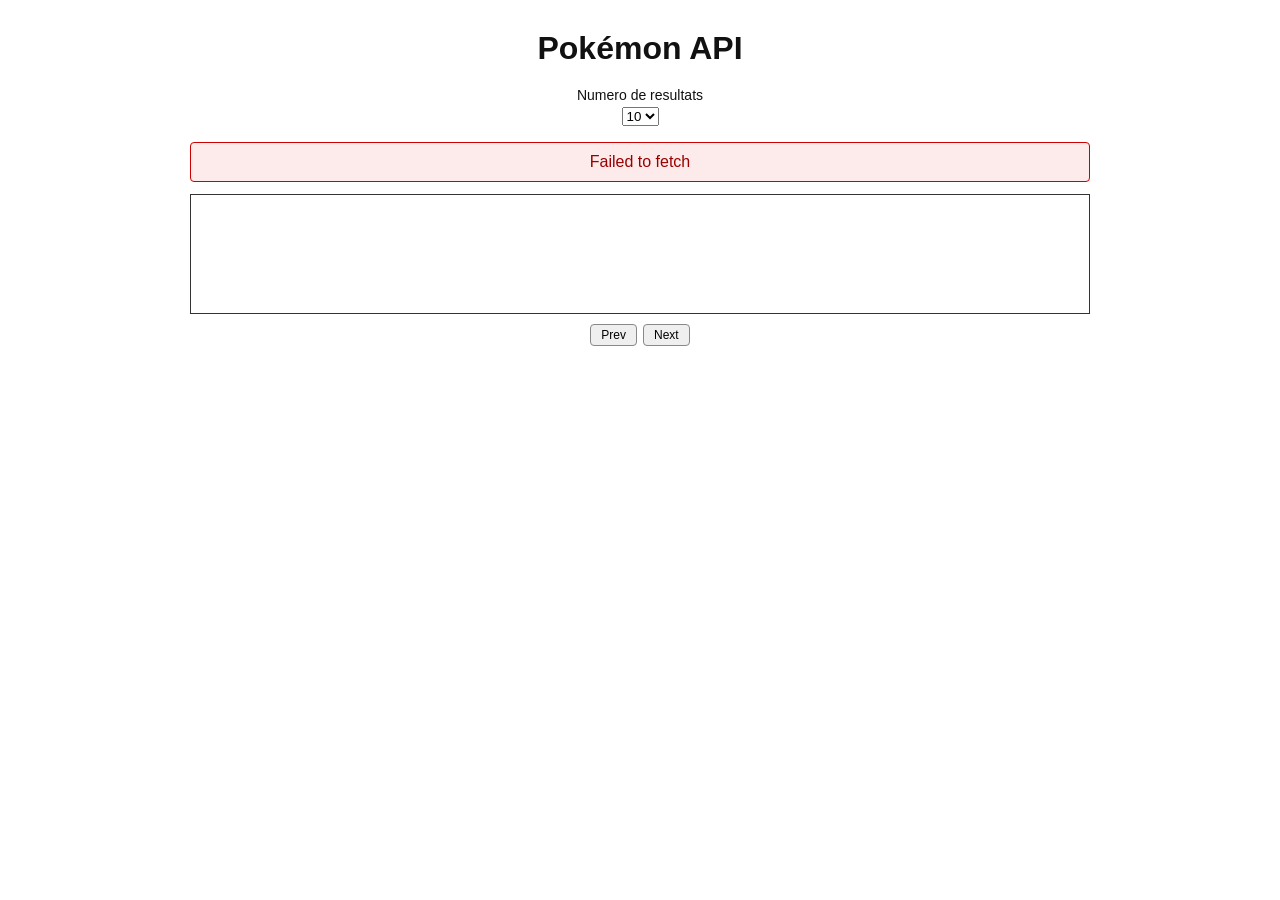
<file: index.html>
<!DOCTYPE html>
<html lang="ca">
<head>
  <meta charset="UTF-8">
  <meta name="viewport" content="width=device-width, initial-scale=1.0">
  <title>Pokémon API</title>
  <link rel="stylesheet" href="style.css">
</head>
<body>
  <h1 class="title">Pokémon API</h1>
  <div id="controls" class="controls"></div>
  <div id="error" class="error" hidden></div>
  <div id="cards" class="cards"></div>
  <div id="pagination" class="pagination"></div>
  <script src="js/main.js"></script>
</body>
</html>
</file>
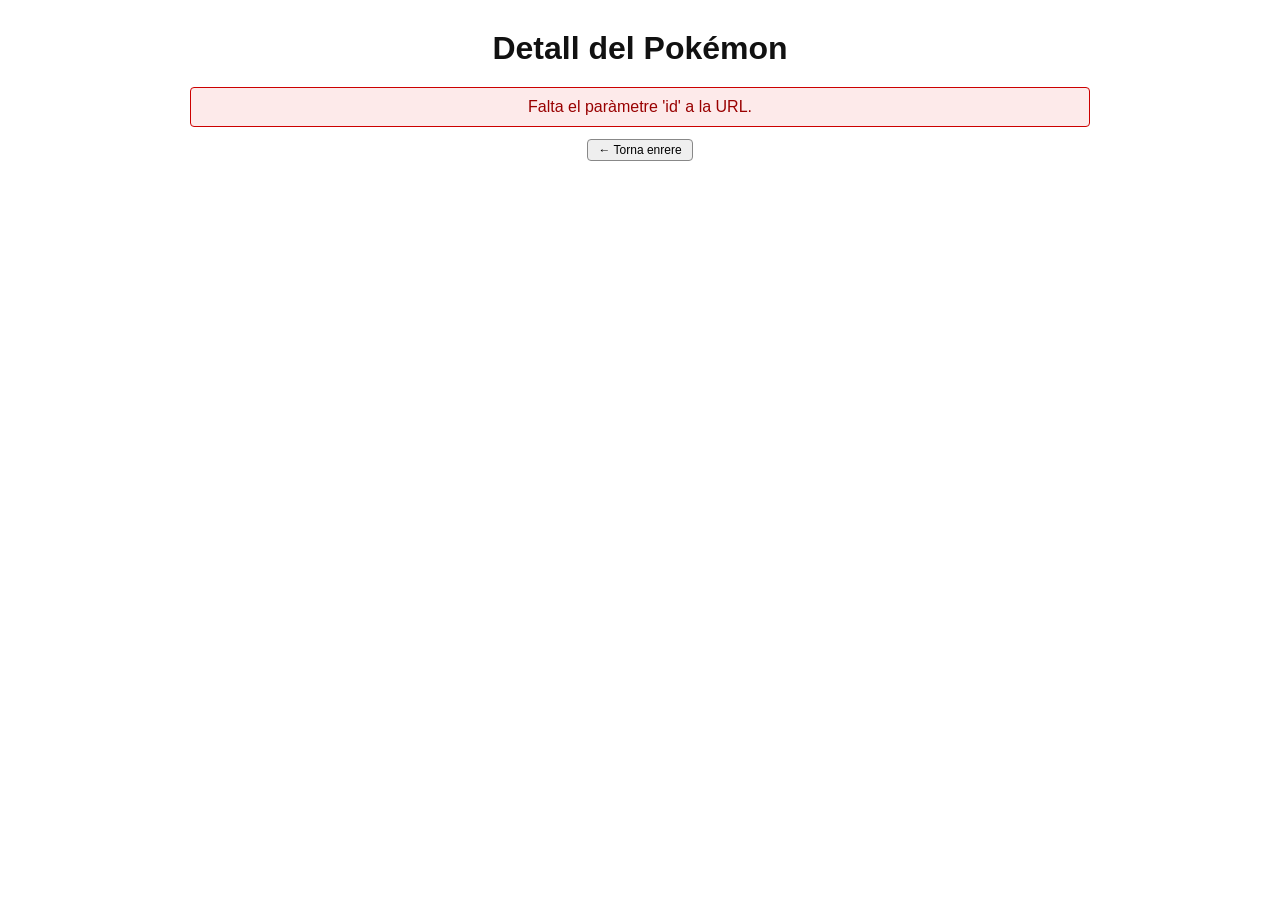
<file: detail.html>
<!DOCTYPE html>
<html lang="ca">
<head>
  <meta charset="UTF-8">
  <meta name="viewport" content="width=device-width, initial-scale=1.0">
  <title>Detall del Pokémon</title>
  <link rel="stylesheet" href="style.css">
</head>
<body>
  <h1 class="title">Detall del Pokémon</h1>
  <div id="error" class="error" hidden></div>
  <div id="detail" class="detail"></div>
  <script src="js/detail.js"></script>
</body>
</html>
</file>
<file: style.css>
* { box-sizing: border-box; }
body { font-family: Arial, Helvetica, sans-serif; margin: 0; padding: 20px; color: #111; }
.title { text-align: center; margin: 10px 0 20px; }

.controls { display: flex; flex-direction: column; align-items: center; gap: 4px; margin-bottom: 16px; font-size: 14px; }

.cards { display: flex; flex-wrap: wrap; justify-content: center; gap: 12px; padding: 12px; border: 1px solid #333; max-width: 900px; margin: 0 auto; min-height: 120px; }
.card { width: 130px; border: 1px solid #ddd; border-radius: 8px; padding: 12px 8px; text-align: center; background: #fff; box-shadow: 0 1px 3px rgba(0,0,0,.08); transition: transform .15s, box-shadow .15s; }
.card:hover { transform: translateY(-3px); box-shadow: 0 4px 10px rgba(0,0,0,.15); }
.card-img { width: 96px; height: 96px; object-fit: contain; image-rendering: pixelated; }
.card-name { font-weight: bold; font-size: 14px; margin: 8px 0; }

.btn { padding: 3px 10px; border: 1px solid #888; border-radius: 4px; background: #efefef; cursor: pointer; font-size: 12px; }
.btn:hover:not(:disabled) { background: #ddd; }
.btn:disabled { opacity: .45; cursor: not-allowed; }

.pagination { display: flex; justify-content: center; gap: 6px; margin-top: 10px; }
.error { max-width: 900px; margin: 0 auto 12px; padding: 10px; border: 1px solid #c00; background: #fdeaea; color: #900; border-radius: 4px; text-align: center; }

.detail { display: flex; flex-direction: column; align-items: center; gap: 12px; }
.detail-name { font-size: 22px; margin: 0; }
.detail-img { width: 160px; height: 160px; object-fit: contain; image-rendering: pixelated; }
.detail-info { font-size: 14px; }
.table { border-collapse: collapse; width: 100%; max-width: 680px; font-size: 14px; }
.table th, .table td { border: 1px solid #555; padding: 6px 10px; text-align: left; }
.table th { background: #f0f0f0; }
</file>
